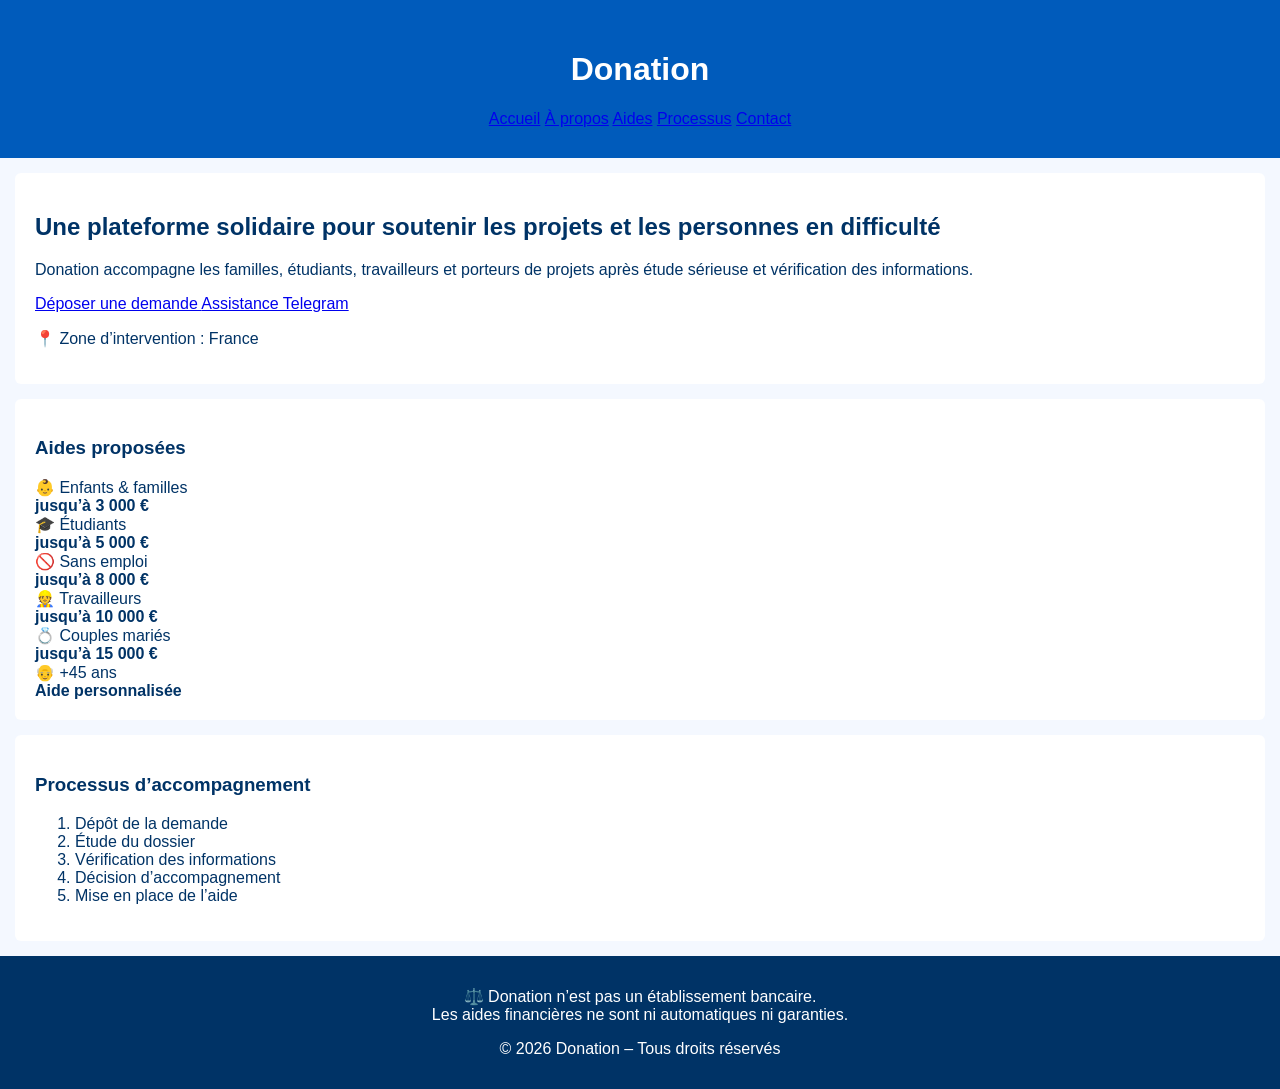
<file: index.html>
<!DOCTYPE html>
<html lang="fr">
<head>
  <meta charset="UTF-8" />
  <title>Donation – Plateforme solidaire</title>
  <meta name="viewport" content="width=device-width, initial-scale=1.0" />
  <link rel="stylesheet" href="style.css" />
</head>
<body>

  <!-- HEADER -->
  <header class="header">
    <div class="container">
      <h1 class="logo">Donation</h1>
      <nav class="nav">
        <a href="index.html">Accueil</a>
        <a href="about.html">À propos</a>
        <a href="aides.html">Aides</a>
        <a href="process.html">Processus</a>
        <a href="contact.html">Contact</a>
      </nav>
    </div>
  </header>

  <!-- HERO -->
  <section class="hero">
    <div class="container">
      <h2>Une plateforme solidaire pour soutenir les projets et les personnes en difficulté</h2>
      <p>
        Donation accompagne les familles, étudiants, travailleurs et porteurs de projets
        après étude sérieuse et vérification des informations.
      </p>

      <div class="buttons">
        <a class="btn primary" href="https://wa.me/33759869148?text=Bonjour,%20je%20souhaite%20déposer%20une%20demande%20d’aide" target="_blank">
          Déposer une demande
        </a>
        <a class="btn secondary" href="https://t.me/+33780715293" target="_blank">
          Assistance Telegram
        </a>
      </div>

      <p class="zone">📍 Zone d’intervention : France</p>
    </div>
  </section>

  <!-- AIDES -->
  <section class="section">
    <div class="container">
      <h3>Aides proposées</h3>
      <div class="cards">
        <div class="card">👶 Enfants & familles<br><strong>jusqu’à 3 000 €</strong></div>
        <div class="card">🎓 Étudiants<br><strong>jusqu’à 5 000 €</strong></div>
        <div class="card">🚫 Sans emploi<br><strong>jusqu’à 8 000 €</strong></div>
        <div class="card">👷 Travailleurs<br><strong>jusqu’à 10 000 €</strong></div>
        <div class="card">💍 Couples mariés<br><strong>jusqu’à 15 000 €</strong></div>
        <div class="card">👴 +45 ans<br><strong>Aide personnalisée</strong></div>
      </div>
    </div>
  </section>

  <!-- PROCESS -->
  <section class="section light">
    <div class="container">
      <h3>Processus d’accompagnement</h3>
      <ol class="process">
        <li>Dépôt de la demande</li>
        <li>Étude du dossier</li>
        <li>Vérification des informations</li>
        <li>Décision d’accompagnement</li>
        <li>Mise en place de l’aide</li>
      </ol>
    </div>
  </section>

  <!-- FOOTER -->
  <footer class="footer">
    <div class="container">
      <p>
        ⚖️ Donation n’est pas un établissement bancaire.<br>
        Les aides financières ne sont ni automatiques ni garanties.
      </p>
      <p>©️ 2026 Donation – Tous droits réservés</p>
    </div>
  </footer>

</body>
</html>
</file>
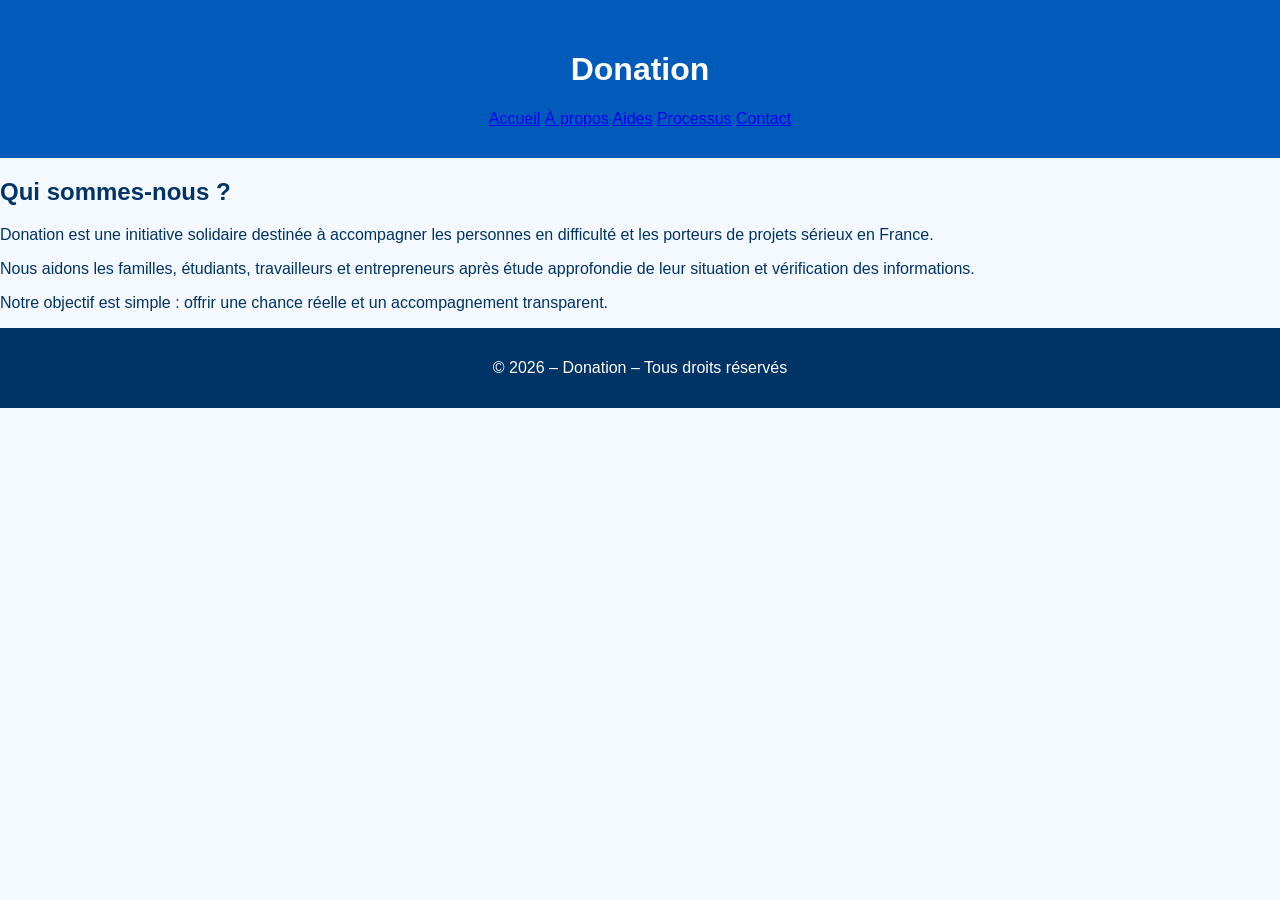
<file: about.html>
<!DOCTYPE html>
<html lang="fr">
<head>
  <meta charset="UTF-8">
  <title>À propos – Donation</title>
  <link rel="stylesheet" href="style.css">
</head>
<body>

<header>
  <h1>Donation</h1>
  <nav>
    <a href="index.html">Accueil</a>
    <a href="about.html">À propos</a>
    <a href="aides.html">Aides</a>
    <a href="process.html">Processus</a>
    <a href="contact.html">Contact</a>
  </nav>
</header>

<main>
  <h2>Qui sommes-nous ?</h2>
  <p>
    Donation est une initiative solidaire destinée à accompagner les personnes
    en difficulté et les porteurs de projets sérieux en France.
  </p>

  <p>
    Nous aidons les familles, étudiants, travailleurs et entrepreneurs après
    étude approfondie de leur situation et vérification des informations.
  </p>

  <p>
    Notre objectif est simple : offrir une chance réelle et un accompagnement
    transparent.
  </p>
</main>

<footer>
  <p>©️ 2026 – Donation – Tous droits réservés</p>
</footer>

</body>
</html>
</file>
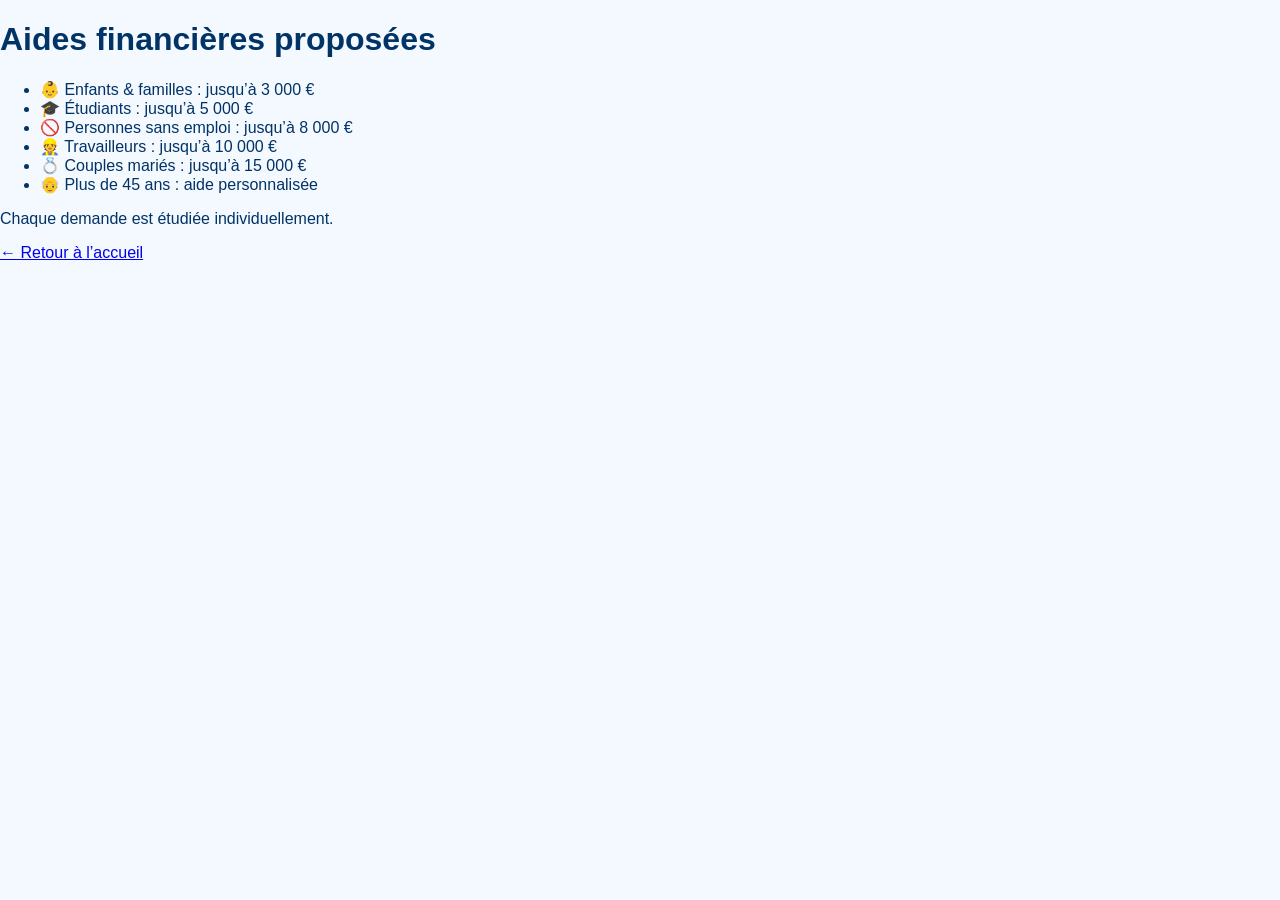
<file: aides.html>
<!DOCTYPE html>
<html lang="fr">
<head>
  <meta charset="UTF-8">
  <title>Aides proposées</title>
  <link rel="stylesheet" href="style.css">
</head>
<body>

<h1>Aides financières proposées</h1>

<ul>
  <li>👶 Enfants & familles : jusqu’à 3 000 €</li>
  <li>🎓 Étudiants : jusqu’à 5 000 €</li>
  <li>🚫 Personnes sans emploi : jusqu’à 8 000 €</li>
  <li>👷 Travailleurs : jusqu’à 10 000 €</li>
  <li>💍 Couples mariés : jusqu’à 15 000 €</li>
  <li>👴 Plus de 45 ans : aide personnalisée</li>
</ul>

<p>Chaque demande est étudiée individuellement.</p>

<a href="index.html">← Retour à l’accueil</a>

</body>
</html>
</file>
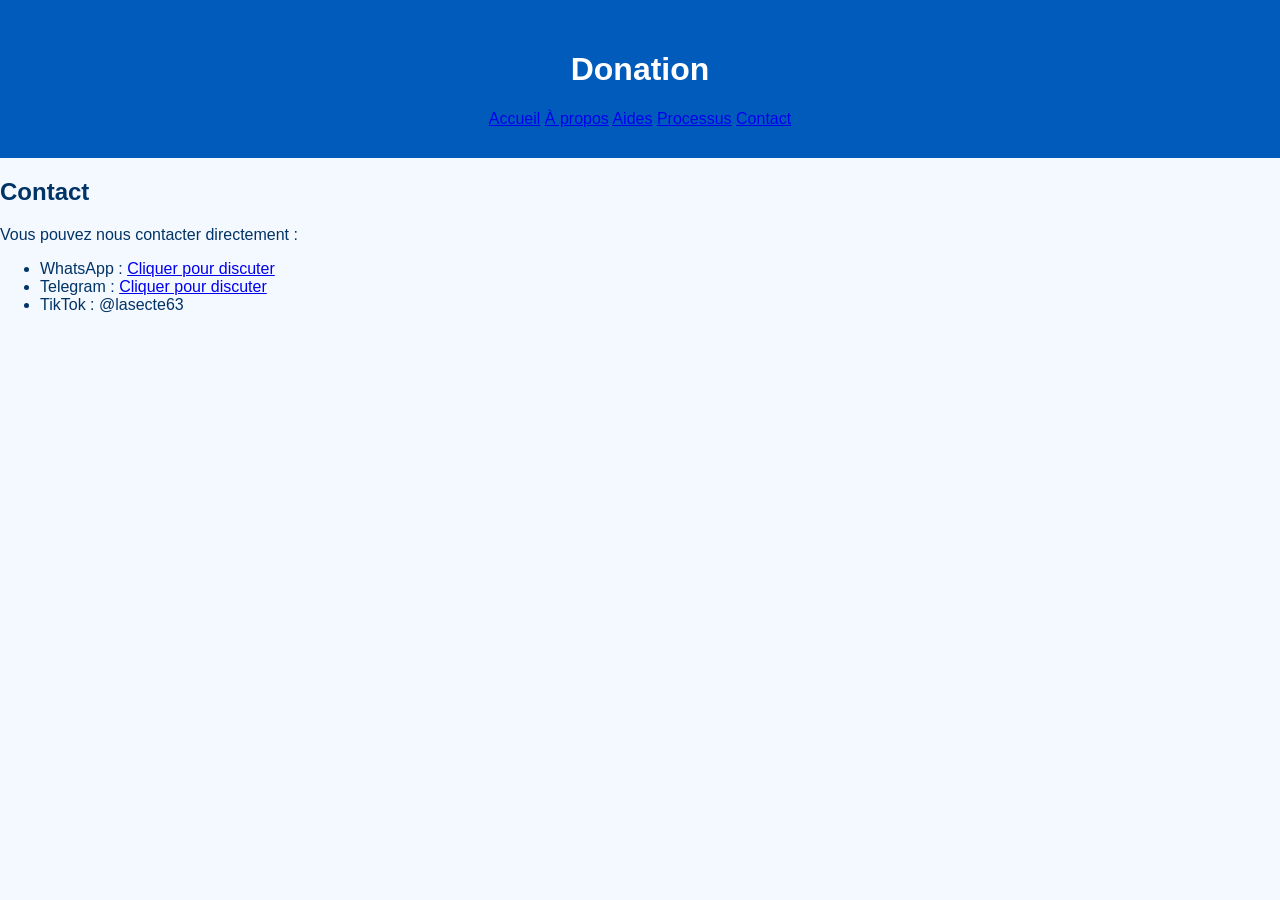
<file: contact.html>
<!DOCTYPE html>
<html lang="fr">
<head>
  <meta charset="UTF-8">
  <title>Contact – Donation</title>
  <link rel="stylesheet" href="style.css">
</head>
<body>

<header class="header">
  <div class="container">
    <h1 class="logo">Donation</h1>
    <nav class="nav">
      <a href="index.html">Accueil</a>
      <a href="about.html">À propos</a>
      <a href="aides.html">Aides</a>
      <a href="process.html">Processus</a>
      <a href="contact.html">Contact</a>
    </nav>
  </div>
</header>

<main class="container">
  <h2>Contact</h2>

  <p>Vous pouvez nous contacter directement :</p>

  <ul>
    <li>
      WhatsApp :
      <a href="https://wa.me/33759869148" target="_blank">
        Cliquer pour discuter
      </a>
    </li>
    <li>
      Telegram :
      <a href="https://t.me/+33780715293" target="_blank">
        Cliquer pour discuter
      </a>
    </li>
    <li>TikTok : @lasecte63</li>
  </ul>
</main>

</body>
</html>
</file>
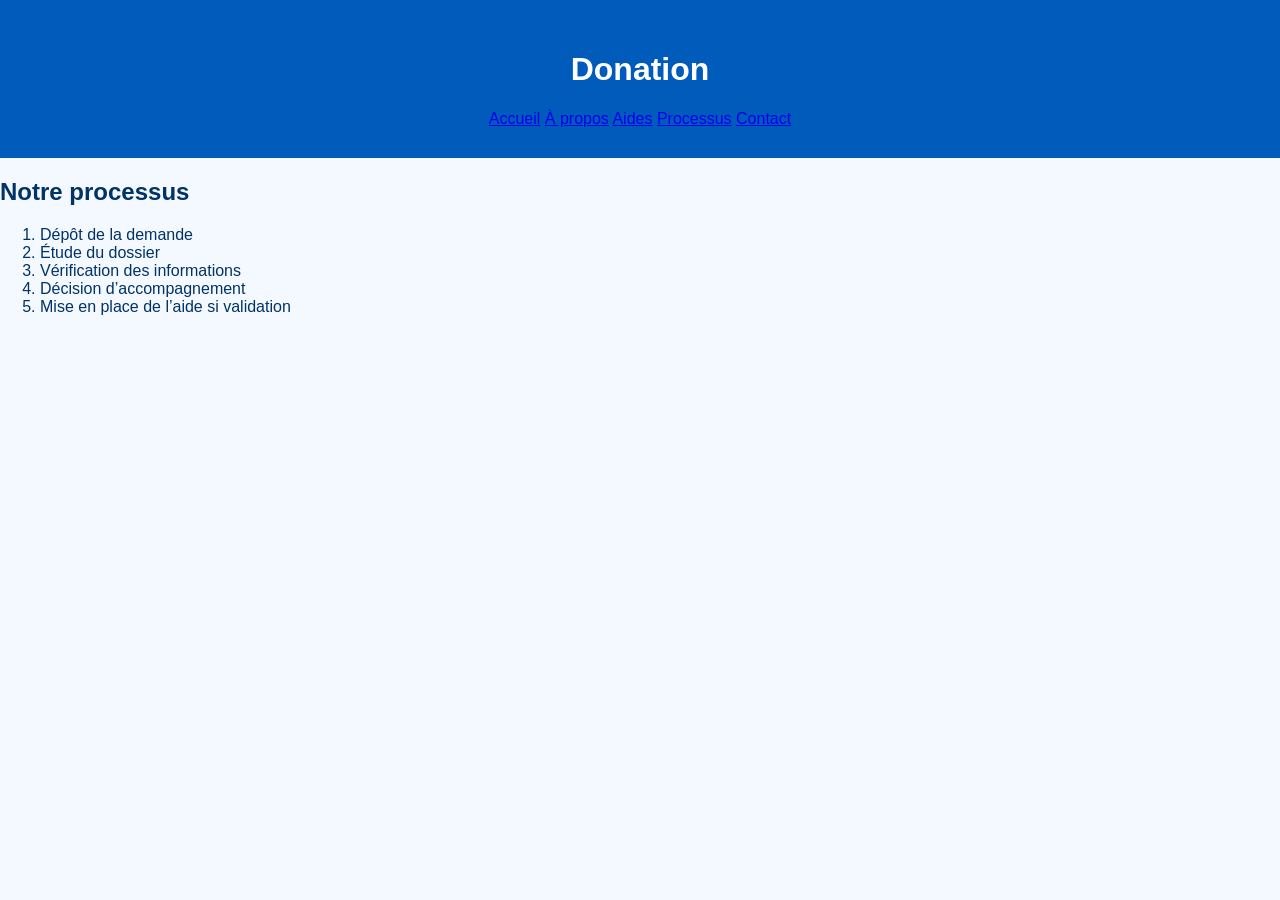
<file: process.html>
<!DOCTYPE html>
<html lang="fr">
<head>
  <meta charset="UTF-8">
  <title>Processus – Donation</title>
  <link rel="stylesheet" href="style.css">
</head>
<body>

<header class="header">
  <div class="container">
    <h1 class="logo">Donation</h1>
    <nav class="nav">
      <a href="index.html">Accueil</a>
      <a href="about.html">À propos</a>
      <a href="aides.html">Aides</a>
      <a href="process.html">Processus</a>
      <a href="contact.html">Contact</a>
    </nav>
  </div>
</header>

<main class="container">
  <h2>Notre processus</h2>

  <ol>
    <li>Dépôt de la demande</li>
    <li>Étude du dossier</li>
    <li>Vérification des informations</li>
    <li>Décision d’accompagnement</li>
    <li>Mise en place de l’aide si validation</li>
  </ol>
</main>

</body>
</html>
</file>
<file: style.css>
body {
  font-family: Arial, sans-serif;
  background: #f4f8ff;
  color: #003366;
  margin: 0;
}

header {
  background: #005bbb;
  color: white;
  padding: 30px;
  text-align: center;
}

section {
  padding: 20px;
  margin: 15px;
  background: white;
  border-radius: 6px;
}

footer {
  background: #003366;
  color: white;
  text-align: center;
  padding: 15px;
}
</file>
